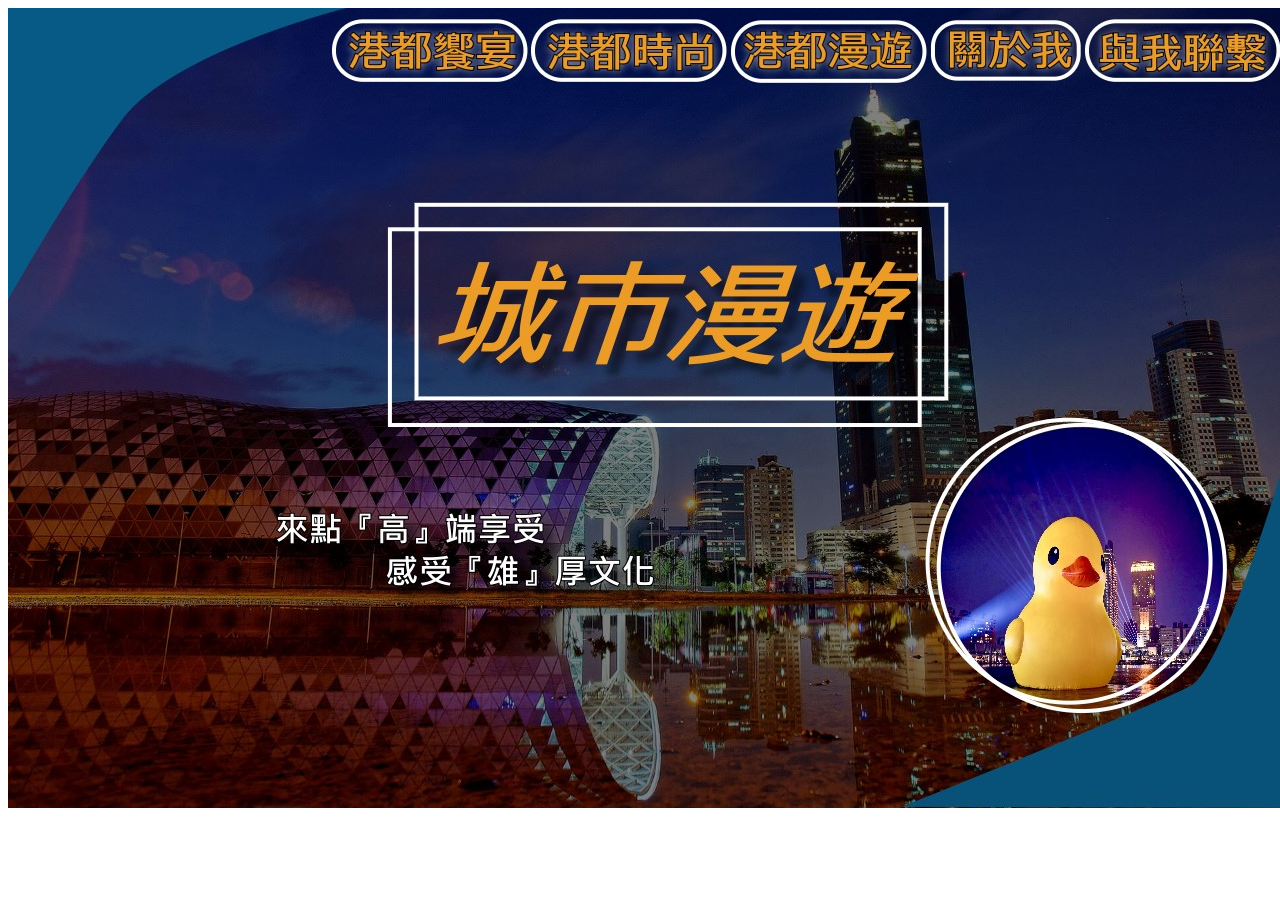
<file: index.html>
<!DOCTYPE html PUBLIC "-//W3C//DTD XHTML 1.0 Transitional//EN" "http://www.w3.org/TR/xhtml1/DTD/xhtml1-transitional.dtd">
<html xmlns="http://www.w3.org/1999/xhtml">
<head>
<meta http-equiv="Content-Type" content="text/html; charset=utf-8" />
<title>城市漫遊</title>
</head>

<body>
<table width="200" border="0" align="center" cellpadding="0" cellspacing="0">
  <tr>
    <td><img src="images/index - 1_1.jpg" width="1280" height="137" usemap="#Map" border="0" /></td>
  </tr>
  <tr>
    <td><img src="images/index - 1_2.jpg" width="1280" height="328" /></td>
  </tr>
  <tr>
    <td><img src="images/index - 1_3.jpg" width="1280" height="335" /></td>
  </tr>
</table>

<map name="Map" id="Map">
  <area shape="rect" coords="317,8,522,80" href="feast.html" />
  <area shape="rect" coords="522,9,721,79" href="Fashion.html" />
  <area shape="rect" coords="437,45,438,46" href="#" />
  <area shape="rect" coords="721,11,919,78" href="Tour.html" />
  <area shape="rect" coords="920,12,1075,75" href="contact.html" />
  <area shape="rect" coords="1077,12,1272,74" href="aboutme.html" />
</map>
</body>
</html>
</file>
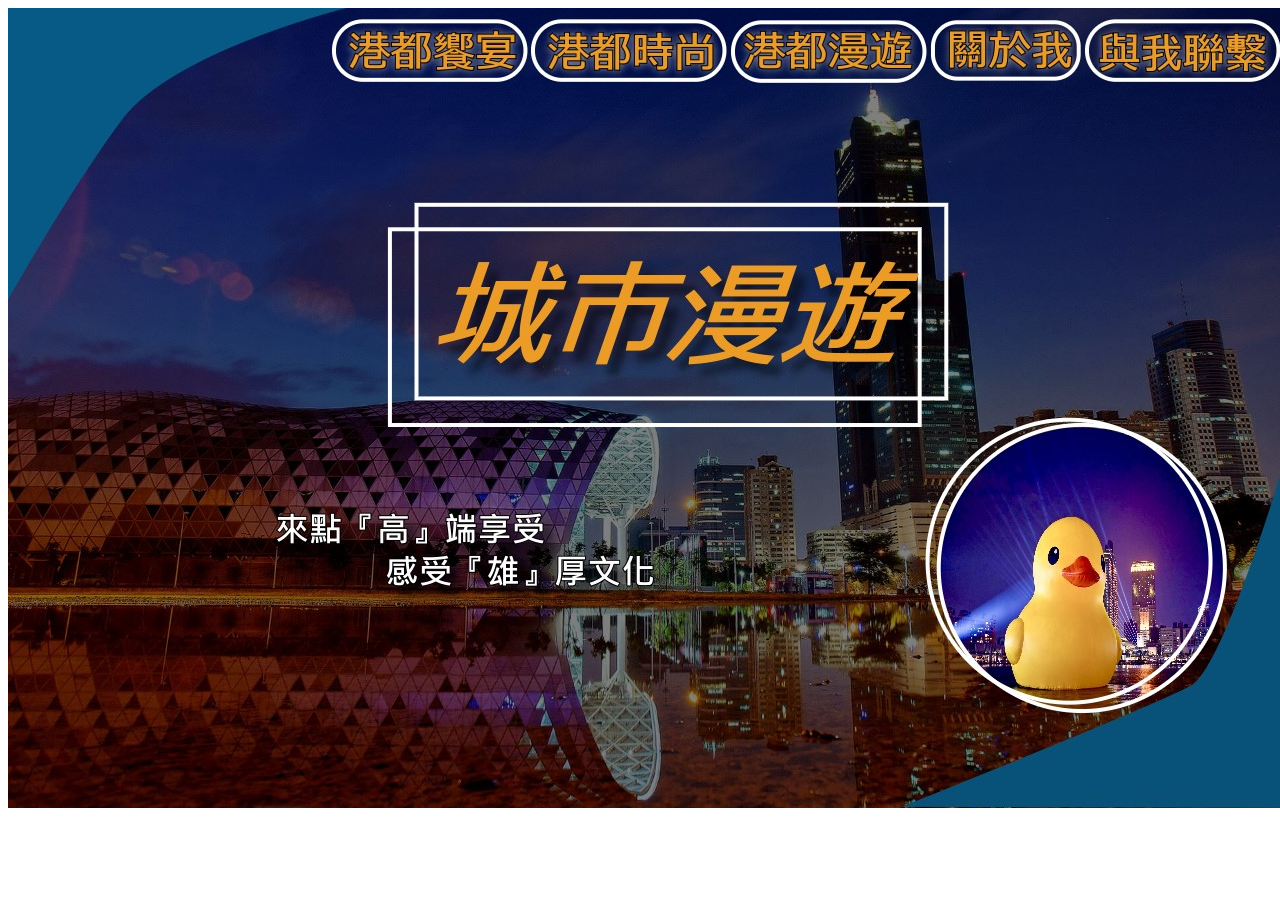
<file: d230websit/index.html>
<!DOCTYPE html PUBLIC "-//W3C//DTD XHTML 1.0 Transitional//EN" "http://www.w3.org/TR/xhtml1/DTD/xhtml1-transitional.dtd">
<html xmlns="http://www.w3.org/1999/xhtml">
<head>
<meta http-equiv="Content-Type" content="text/html; charset=utf-8" />
<title>城市漫遊</title>
</head>

<body>
<table width="200" border="0" align="center" cellpadding="0" cellspacing="0">
  <tr>
    <td><img src="images/index - 1_1.jpg" width="1280" height="137" usemap="#Map" border="0" /></td>
  </tr>
  <tr>
    <td><img src="images/index - 1_2.jpg" width="1280" height="328" /></td>
  </tr>
  <tr>
    <td><img src="images/index - 1_3.jpg" width="1280" height="335" /></td>
  </tr>
</table>

<map name="Map" id="Map">
  <area shape="rect" coords="317,8,522,80" href="feast.html" />
</map>
</body>
</html>
</file>
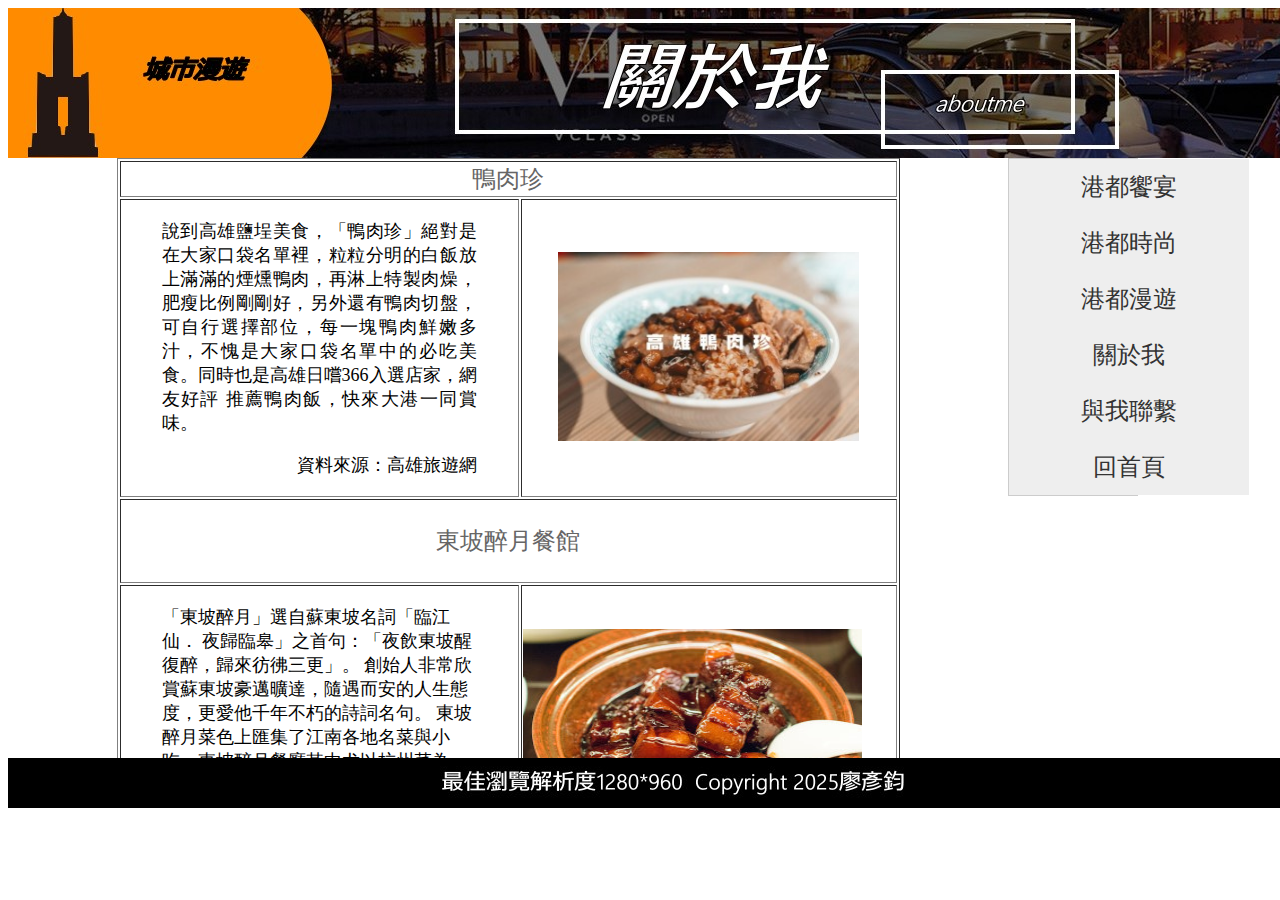
<file: aboutme.html>
<!doctype html>
<html>
<head>
<meta charset="utf-8">
<title>港都饗宴</title>
<style type="text/css">
#container {
	width: 1280px;
	margin-right: auto;
	margin-left: auto;
}
#header {
	height: 150px;
	width: 1280px;
}
#artical {
	float: left;
	height: 600px;
	width: 1000px;
	overflow: auto;
}
#item {
	float: right;
	height: 600px;
	width: 280px;
}
#footer {
	float: left;
	height: 50px;
	width: 1280px;
}
.titlestyle {
	font-family: "微軟正黑體";
	font-size: 24px;
	color: #666;
}
.textstyle {
	font-family: "微軟正黑體";
	font-size: 18px;
	color: #000;
}
</style>
<link href="SpryAssets/SpryMenuBarVertical.css" rel="stylesheet" type="text/css">
<script src="SpryAssets/SpryMenuBar.js" type="text/javascript"></script>
</head>

<body>
<div id="container">
  <div id="header"><img src="images/01aboutme.jpg" width="1280" height="150"></div>
  <div id="artical">
    <div align="center">
      <table width="783" height="702" border="1">
        <tr>
          <td colspan="2"><div align="center" class="titlestyle">鴨肉珍</div></td>
        </tr>
        <tr>
          <td width="395"><div align="left">
            <blockquote>
              <p align="justify" class="textstyle">說到高雄鹽埕美食，「鴨肉珍」絕對是在大家口袋名單裡，粒粒分明的白飯放上滿滿的煙燻鴨肉，再淋上特製肉燥，肥瘦比例剛剛好，另外還有鴨肉切盤，可自行選擇部位，每一塊鴨肉鮮嫩多汁，不愧是大家口袋名單中的必吃美食。同時也是高雄日嚐366入選店家，網友好評 推薦鴨肉飯，快來大港一同賞味。</p>
              <p align="right" class="textstyle">資料來源：高雄旅遊網</p>
              </blockquote>
          </div></td>
          <td width="372"><div align="center"><img src="images/09.jpg" width="301" height="189"></div></td>
        </tr>
        <tr>
          <td colspan="2"><div align="center">
            <p class="titlestyle">東坡醉月餐館        </p>
          </div></td>
        </tr>
        <tr>
          <td><div data-md="61" lang="zh-Hant-TW">
            <div data-attrid="wa:/description" data-hveid="CCAQAA">
              <blockquote>
                <p class="textstyle">「東坡醉月」選自蘇東坡名詞「臨江仙． 夜歸臨皋」之首句：「夜飲東坡醒復醉，歸來彷彿三更」。 創始人非常欣賞蘇東坡豪邁曠達，隨遇而安的人生態度，更愛他千年不朽的詩詞名句。 東坡醉月菜色上匯集了江南各地名菜與小吃，東坡醉月餐廳其中尤以杭州菜為主，口味自成一格，非常具有特色。</p>
                <p align="right" class="textstyle">資料來源：1111人力銀行</p>
                </blockquote>
              </div>
            </div>
            <div>
            <div lang="zh-TW" data-hveid="CBcQAA" data-ved="2ahUKEwiSkp6Gu8eMAxWvdfUHHSBPBfIQFSgAegQIFxAA">
            <div>
            <div>
            <div>
          <span jscontroller="msmzHf" jsaction="rcuQ6b:npT2md;PYDNKe:bLV6Bd;mLt3mc"><a jsname="UWckNb" href="https://www.1111.com.tw/corp/73205139" data-ved="2ahUKEwiSkp6Gu8eMAxWvdfUHHSBPBfIQFnoECBcQAw" ping="/url?sa=t&source=web&rct=j&opi=89978449&url=https://www.1111.com.tw/corp/73205139&ved=2ahUKEwiSkp6Gu8eMAxWvdfUHHSBPBfIQFnoECBcQAw"><br></td>
          <td><img src="images/10.jpg" width="339" height="200"></td>
        </tr>
        <tr>
          <td colspan="2"><div align="center" class="titlestyle">瑞豐夜市</div></td>
        </tr>
        <tr>
          <td height="211"><blockquote>
            <p align="left" class="textstyle">瑞豐夜市位於高雄市三民家商旁，已有20年以上的歷史，每到營業時間人潮總是從四面八方湧入，繁華的盛況令人目不暇給。這裡的東西五花八門，在高雄市區人口北移的趨勢下，近幾年帶動瑞豐夜市的成長，如今攤位數更已破千。</p>
            <p align="right" class="textstyle">資料來源：交通部觀光署</p>
            </blockquote>
          <br></td>
          <td><img src="images/11.jpg" width="338" height="179"></td>
        </tr>
      </table>
    </div>
  </div>
  <div id="item">
    <ul id="MenuBar1" class="MenuBarVertical">
      <li><a href="feast.html">港都饗宴</a>      </li>
      <li><a href="Fashion.html">港都時尚</a></li>
      <li><a href="Tour.html">港都漫遊</a>      </li>
      <li><a href="contact.html">關於我</a></li>
      <li><a href="aboutme.html">與我聯繫</a></li>
      <li><a href="index.html">回首頁</a></li>
    </ul>
  </div>
  <div id="footer"><img src="images/01footer.jpg" width="1280" height="50"></div>
</div>
<script type="text/javascript">
var MenuBar1 = new Spry.Widget.MenuBar("MenuBar1", {imgRight:"SpryAssets/SpryMenuBarRightHover.gif"});
</script>
</body>
</html>
</file>
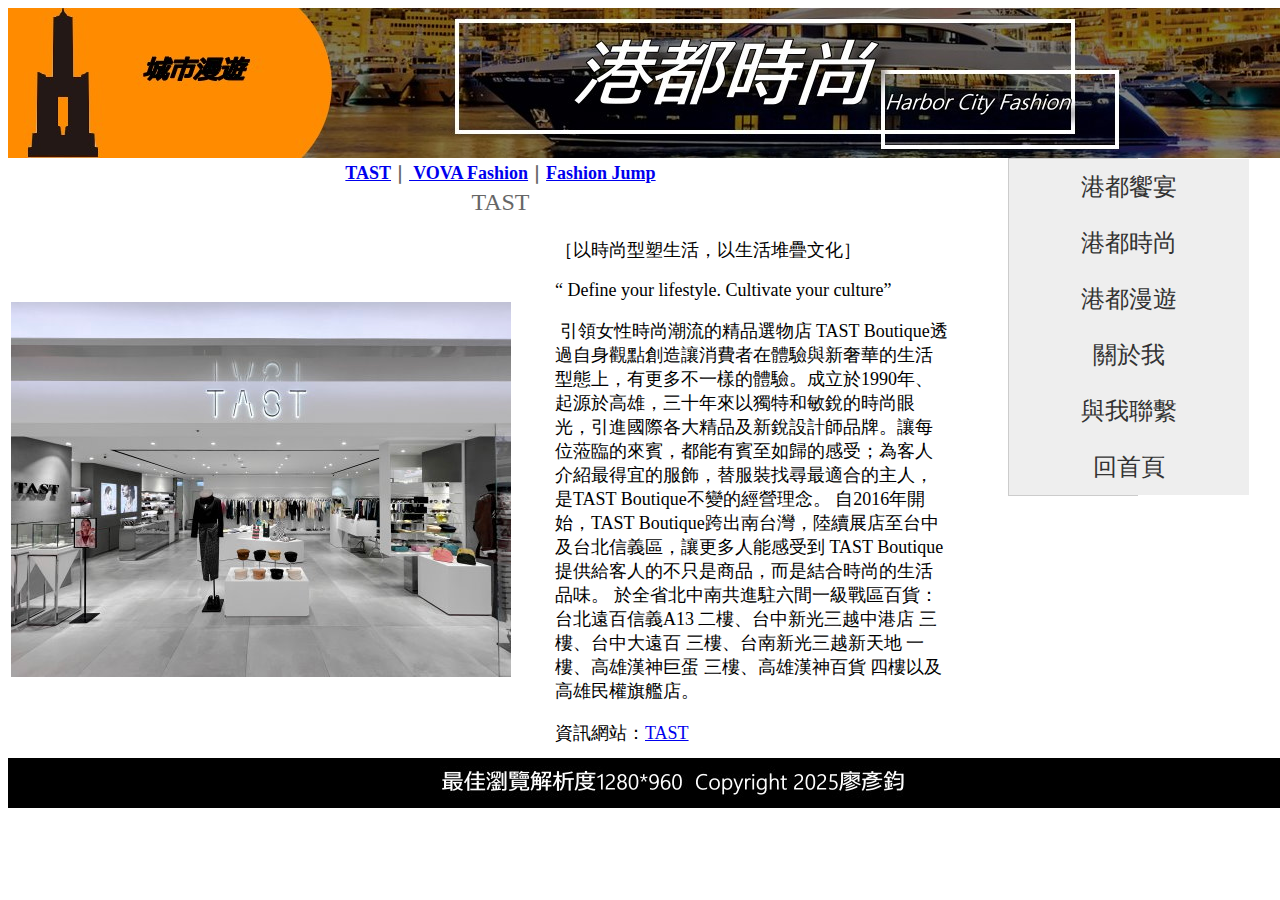
<file: Fashion.html>
<!doctype html>
<html>
<head>
<meta charset="utf-8">
<title>港都饗宴</title>
<style type="text/css">
#container {
	width: 1280px;
	margin-right: auto;
	margin-left: auto;
}
#header {
	height: 150px;
	width: 1280px;
}
#artical {
	float: left;
	height: 600px;
	width: 1000px;
	overflow: auto;
}
#item {
	float: right;
	height: 600px;
	width: 280px;
}
#footer {
	float: left;
	height: 50px;
	width: 1280px;
}
.titlestyle {
	font-family: "微軟正黑體";
	font-size: 24px;
	color: #666;
}
.textstyle {
	font-family: "微軟正黑體";
	font-size: 18px;
	color: #000;
}
.anchor {
	font-family: "微軟正黑體 Light";
	font-size: 18px;
	font-weight: bold;
	color: #666;
	text-align: center;
}
.anchor {
	font-family: "微軟正黑體 Light";
	font-size: 18px;
	font-weight: bold;
	color: #666;
	text-align: center;
}
.transition {
	-webkit-transition: all 1s 0s;
	-moz-transition: all 1s 0s;
	-ms-transition: all 1s 0s;
	-o-transition: all 1s 0s;
	transition: all 1s 0s;
}
.transition:hover {
	-webkit-opacity: 0.5;
	-moz-opacity: 0.5;
	opacity: 0.5;
}
</style>
<link href="SpryAssets/SpryMenuBarVertical.css" rel="stylesheet" type="text/css">
<script src="SpryAssets/SpryMenuBar.js" type="text/javascript"></script>
<script type="text/javascript">
function MM_preloadImages() { //v3.0
  var d=document; if(d.images){ if(!d.MM_p) d.MM_p=new Array();
    var i,j=d.MM_p.length,a=MM_preloadImages.arguments; for(i=0; i<a.length; i++)
    if (a[i].indexOf("#")!=0){ d.MM_p[j]=new Image; d.MM_p[j++].src=a[i];}}
}

function MM_swapImgRestore() { //v3.0
  var i,x,a=document.MM_sr; for(i=0;a&&i<a.length&&(x=a[i])&&x.oSrc;i++) x.src=x.oSrc;
}

function MM_findObj(n, d) { //v4.01
  var p,i,x;  if(!d) d=document; if((p=n.indexOf("?"))>0&&parent.frames.length) {
    d=parent.frames[n.substring(p+1)].document; n=n.substring(0,p);}
  if(!(x=d[n])&&d.all) x=d.all[n]; for (i=0;!x&&i<d.forms.length;i++) x=d.forms[i][n];
  for(i=0;!x&&d.layers&&i<d.layers.length;i++) x=MM_findObj(n,d.layers[i].document);
  if(!x && d.getElementById) x=d.getElementById(n); return x;
}

function MM_swapImage() { //v3.0
  var i,j=0,x,a=MM_swapImage.arguments; document.MM_sr=new Array; for(i=0;i<(a.length-2);i+=3)
   if ((x=MM_findObj(a[i]))!=null){document.MM_sr[j++]=x; if(!x.oSrc) x.oSrc=x.src; x.src=a[i+2];}
}
</script>
</head>

<body onLoad="MM_preloadImages('images/16.jpg','images/17.jpg','images/18.jpg')">
<div id="container">
  <div id="header"><img src="images/01Fashion.jpg" width="1280" height="150"></div>
  <div id="artical">
    <table width="985" height="595" border="0">
      <tr>
        <td colspan="2"><div align="center" class="anchor"><a id="top"></a><a href="#a01">TAST</a>｜<a href="#a02"> VOVA Fashion</a>｜<a href="#a03">Fashion Jump</a></div></td>
      </tr>
      <tr>
        <td colspan="2"><div align="center" class="titlestyle"><a id="a01"></a>TAST</div></td>
      </tr>
      <tr>
        <td width="481"><img src="images/12.jpg" name="m12" width="500" height="375" class="transition" id="m12" onMouseOver="MM_swapImage('m12','','images/16.jpg',1)" onMouseOut="MM_swapImgRestore()"></td>
        <td width="494" class="textstyle"><blockquote>
          <p align="left">［以時尚型塑生活，以生活堆疊文化］          </p>
          <p align="left">&ldquo; Define your lifestyle. Cultivate your culture&rdquo;</p>
          <p align="left"> 引領女性時尚潮流的精品選物店 TAST Boutique透過自身觀點創造讓消費者在體驗與新奢華的生活型態上，有更多不一樣的體驗。成立於1990年、起源於高雄，三十年來以獨特和敏銳的時尚眼光，引進國際各大精品及新銳設計師品牌。讓每位蒞臨的來賓，都能有賓至如歸的感受；為客人介紹最得宜的服飾，替服裝找尋最適合的主人，是TAST Boutique不變的經營理念。
            自2016年開始，TAST Boutique跨出南台灣，陸續展店至台中及台北信義區，讓更多人能感受到 TAST Boutique提供給客人的不只是商品，而是結合時尚的生活品味。
            於全省北中南共進駐六間一級戰區百貨：台北遠百信義A13 二樓、台中新光三越中港店 三樓、台中大遠百 三樓、台南新光三越新天地 一樓、高雄漢神巨蛋 三樓、高雄漢神百貨 四樓以及高雄民權旗艦店。</p>
          <p align="left">資訊網站：<a href="https://www.tastboutique.com/?srsltid=AfmBOoqQL55oKZNyhqP9mws-IoD52zWM7N102h9kMDgcf7gzn125g20G">TAST</a></p>
        </blockquote>        </td>
      </tr>
      <tr>
        <td colspan="2"><div align="center" class="titlestyle"><a id="a02"></a>VOVA Fashion</div></td>
      </tr>
      <tr>
        <td><img src="images/13.jpg" name="m13" width="500" height="333" class="transition" id="m13" onMouseOver="MM_swapImage('m13','','images/17.jpg',1)" onMouseOut="MM_swapImgRestore()"></td>
        <td class="textstyle"><blockquote>
          <p align="justify">          『 我們深信讓自己及週遭事物更美，能使內心愉悅、自信一整天，並改變對事物的視角及態度，進而實質讓生活更美好 』</p>
          <p align="justify">We believe that beautifying ourself and others will make our day with joyness and confidence, change our attitude and perception towards everything, and eventually improve to a better life.          </p>
          <p align="justify">VOVA為高雄專售100%韓國空運的服飾，門市成立將近7年，於2020正式成立網路部門，並欲拓展連鎖直營店，我們重視每一位員工，除了有良好工作環境、也提供學習及成長的空間，表現優異者，另可入股或內部創業，歡迎優秀的朋友一起加入VOVA的茁壯行列。</p>
        </blockquote>
          <p>&nbsp;</p>
          <p>資訊網站：<a href="https://www.104.com.tw/company/1a2x6bkt92?jobsource=google">104人力銀行</a>，<a href="https://www.vovafashion.com/pages/%E5%93%81%E7%89%8C%E6%95%85%E4%BA%8B%E5%8F%8A%E9%A1%98%E6%99%AF">WOMAN</a><a href="#top">top</a><br>
        </p></td>
      </tr>
      <tr>
        <td colspan="2"><div align="center" class="titlestyle"><a id="a03"></a>Fashion Jump</div></td>
      </tr>
      <tr>
        <td><img src="images/15.jpg" name="m15" width="500" height="400" class="transition" id="m15" onMouseOver="MM_swapImage('m15','','images/18.jpg',1)" onMouseOut="MM_swapImgRestore()"></td>
        <td class="textstyle"><blockquote>
          <p align="justify" class="textstyle">初期創業以「Fashion」為理念，意旨用平價、無痛入手的價格為你們代購流行品牌。9年過去了，FJ轉型成以服飾為主的品牌/選品店，服務上做到「99%現貨快速出貨」、「線上專人之專業尺寸建議」及「退換貨服務」；線下則提供「實體門市試穿選購」，並額外提供「貼心穿搭建議」。時代快速變遷，為留住品牌初衷及提升品牌價值，新包裝品牌信念「FHS」，&ldquo;Faith&rdquo; 獲得你們100分的信賴而放100顆心在FJ購買商品！&ldquo;Happiness&rdquo; 購買的商品能感覺到100分的幸福快樂！&ldquo;Stronger&rdquo; 8年的陪伴、8年的支持，FJ因你們變得更加強大，未來也會一直是你們的靠山！&ldquo;Shiny&rdquo; FJ因你們變得閃亮，讓你們在這找到閃閃發光的自己，也是FJ的責任！</p>
          <p>資訊網站：<a href="https://www.fjstore.co/pages/aboutus">Fashion Jump</a><a href="#top">top</a></p>
        </blockquote>        </td>
      </tr>
    </table>
  </div>
  <div id="item">
    <ul id="MenuBar1" class="MenuBarVertical">
      <li><a href="feast.html">港都饗宴</a>      </li>
      <li><a href="Fashion.html">港都時尚</a></li>
      <li><a href="Tour.html">港都漫遊</a>      </li>
      <li><a href="contact.html">關於我</a></li>
      <li><a href="aboutme.html">與我聯繫</a></li>
      <li><a href="index.html">回首頁</a></li>
    </ul>
  </div>
  <div id="footer"><img src="images/01footer.jpg" width="1280" height="50"></div>
</div>
<script type="text/javascript">
var MenuBar1 = new Spry.Widget.MenuBar("MenuBar1", {imgRight:"SpryAssets/SpryMenuBarRightHover.gif"});
</script>
</body>
</html>
</file>
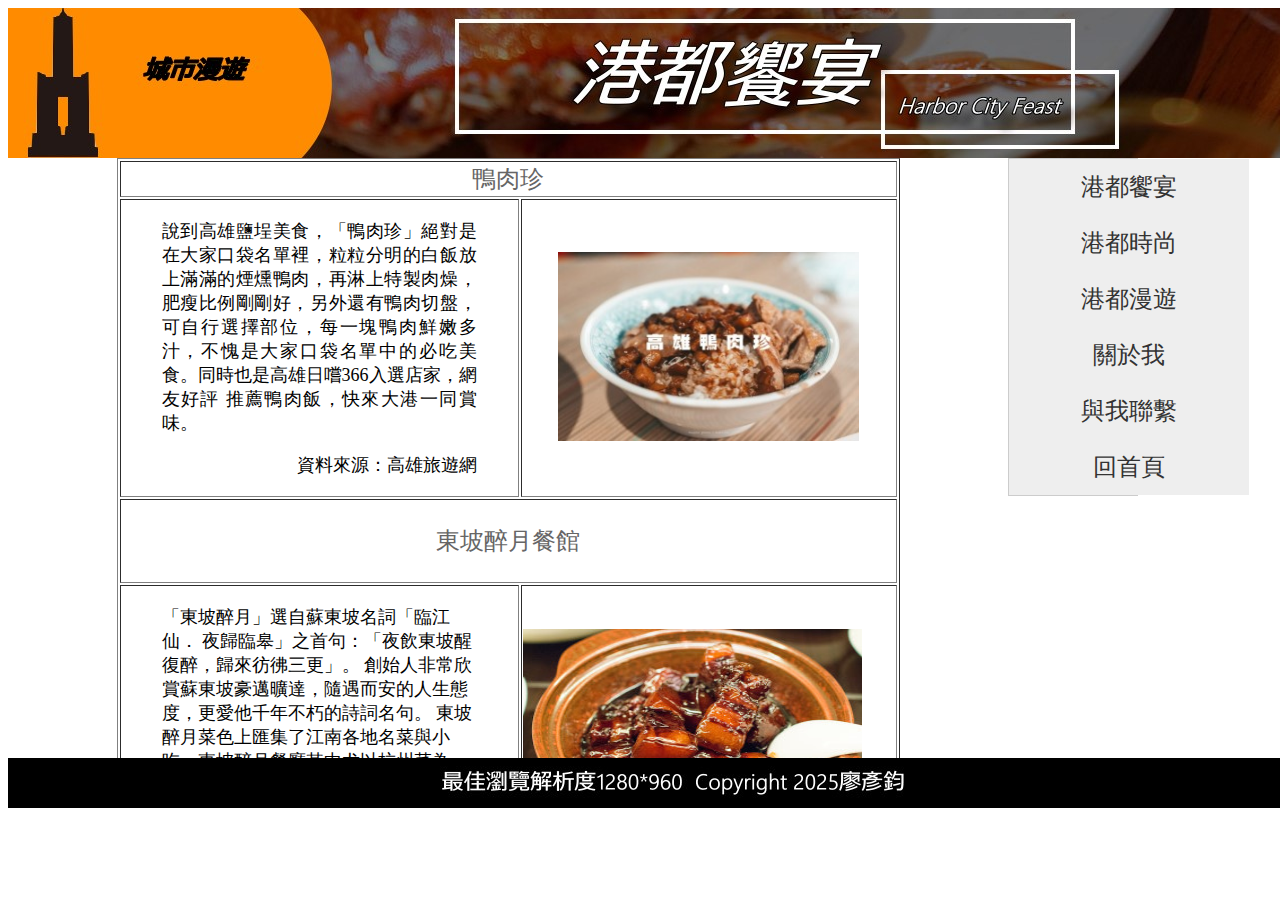
<file: feast.html>
<!doctype html>
<html>
<head>
<meta charset="utf-8">
<title>港都饗宴</title>
<style type="text/css">
#container {
	width: 1280px;
	margin-right: auto;
	margin-left: auto;
}
#header {
	height: 150px;
	width: 1280px;
}
#artical {
	float: left;
	height: 600px;
	width: 1000px;
	overflow: auto;
}
#item {
	float: right;
	height: 600px;
	width: 280px;
}
#footer {
	float: left;
	height: 50px;
	width: 1280px;
}
.titlestyle {
	font-family: "微軟正黑體";
	font-size: 24px;
	color: #666;
}
.textstyle {
	font-family: "微軟正黑體";
	font-size: 18px;
	color: #000;
}
</style>
<link href="SpryAssets/SpryMenuBarVertical.css" rel="stylesheet" type="text/css">
<script src="SpryAssets/SpryMenuBar.js" type="text/javascript"></script>
</head>

<body>
<div id="container">
  <div id="header"><img src="images/01Feast.jpg" width="1280" height="150"></div>
  <div id="artical">
    <div align="center">
      <table width="783" height="702" border="1">
        <tr>
          <td colspan="2"><div align="center" class="titlestyle">鴨肉珍</div></td>
        </tr>
        <tr>
          <td width="395"><div align="left">
            <blockquote>
              <p align="justify" class="textstyle">說到高雄鹽埕美食，「鴨肉珍」絕對是在大家口袋名單裡，粒粒分明的白飯放上滿滿的煙燻鴨肉，再淋上特製肉燥，肥瘦比例剛剛好，另外還有鴨肉切盤，可自行選擇部位，每一塊鴨肉鮮嫩多汁，不愧是大家口袋名單中的必吃美食。同時也是高雄日嚐366入選店家，網友好評 推薦鴨肉飯，快來大港一同賞味。</p>
              <p align="right" class="textstyle">資料來源：高雄旅遊網</p>
              </blockquote>
          </div></td>
          <td width="372"><div align="center"><img src="images/09.jpg" width="301" height="189"></div></td>
        </tr>
        <tr>
          <td colspan="2"><div align="center">
            <p class="titlestyle">東坡醉月餐館        </p>
          </div></td>
        </tr>
        <tr>
          <td><div data-md="61" lang="zh-Hant-TW">
            <div data-attrid="wa:/description" data-hveid="CCAQAA">
              <blockquote>
                <p class="textstyle">「東坡醉月」選自蘇東坡名詞「臨江仙． 夜歸臨皋」之首句：「夜飲東坡醒復醉，歸來彷彿三更」。 創始人非常欣賞蘇東坡豪邁曠達，隨遇而安的人生態度，更愛他千年不朽的詩詞名句。 東坡醉月菜色上匯集了江南各地名菜與小吃，東坡醉月餐廳其中尤以杭州菜為主，口味自成一格，非常具有特色。</p>
                <p align="right" class="textstyle">資料來源：1111人力銀行</p>
                </blockquote>
              </div>
            </div>
            <div>
            <div lang="zh-TW" data-hveid="CBcQAA" data-ved="2ahUKEwiSkp6Gu8eMAxWvdfUHHSBPBfIQFSgAegQIFxAA">
            <div>
            <div>
            <div>
          <span jscontroller="msmzHf" jsaction="rcuQ6b:npT2md;PYDNKe:bLV6Bd;mLt3mc"><a jsname="UWckNb" href="https://www.1111.com.tw/corp/73205139" data-ved="2ahUKEwiSkp6Gu8eMAxWvdfUHHSBPBfIQFnoECBcQAw" ping="/url?sa=t&source=web&rct=j&opi=89978449&url=https://www.1111.com.tw/corp/73205139&ved=2ahUKEwiSkp6Gu8eMAxWvdfUHHSBPBfIQFnoECBcQAw"><br></td>
          <td><img src="images/10.jpg" width="339" height="200"></td>
        </tr>
        <tr>
          <td colspan="2"><div align="center" class="titlestyle">瑞豐夜市</div></td>
        </tr>
        <tr>
          <td height="211"><blockquote>
            <p align="left" class="textstyle">瑞豐夜市位於高雄市三民家商旁，已有20年以上的歷史，每到營業時間人潮總是從四面八方湧入，繁華的盛況令人目不暇給。這裡的東西五花八門，在高雄市區人口北移的趨勢下，近幾年帶動瑞豐夜市的成長，如今攤位數更已破千。</p>
            <p align="right" class="textstyle">資料來源：交通部觀光署</p>
            </blockquote>
          <br></td>
          <td><img src="images/11.jpg" width="338" height="179"></td>
        </tr>
      </table>
    </div>
  </div>
  <div id="item">
    <ul id="MenuBar1" class="MenuBarVertical">
      <li><a href="feast.html">港都饗宴</a>      </li>
      <li><a href="Fashion.html">港都時尚</a></li>
      <li><a href="Tour.html">港都漫遊</a>      </li>
      <li><a href="aboutme.html">關於我</a></li>
      <li><a href="contact.html">與我聯繫</a></li>
      <li><a href="index.html">回首頁</a></li>
    </ul>
  </div>
  <div id="footer"><img src="images/01footer.jpg" width="1280" height="50"></div>
</div>
<script type="text/javascript">
var MenuBar1 = new Spry.Widget.MenuBar("MenuBar1", {imgRight:"SpryAssets/SpryMenuBarRightHover.gif"});
</script>
</body>
</html>
</file>
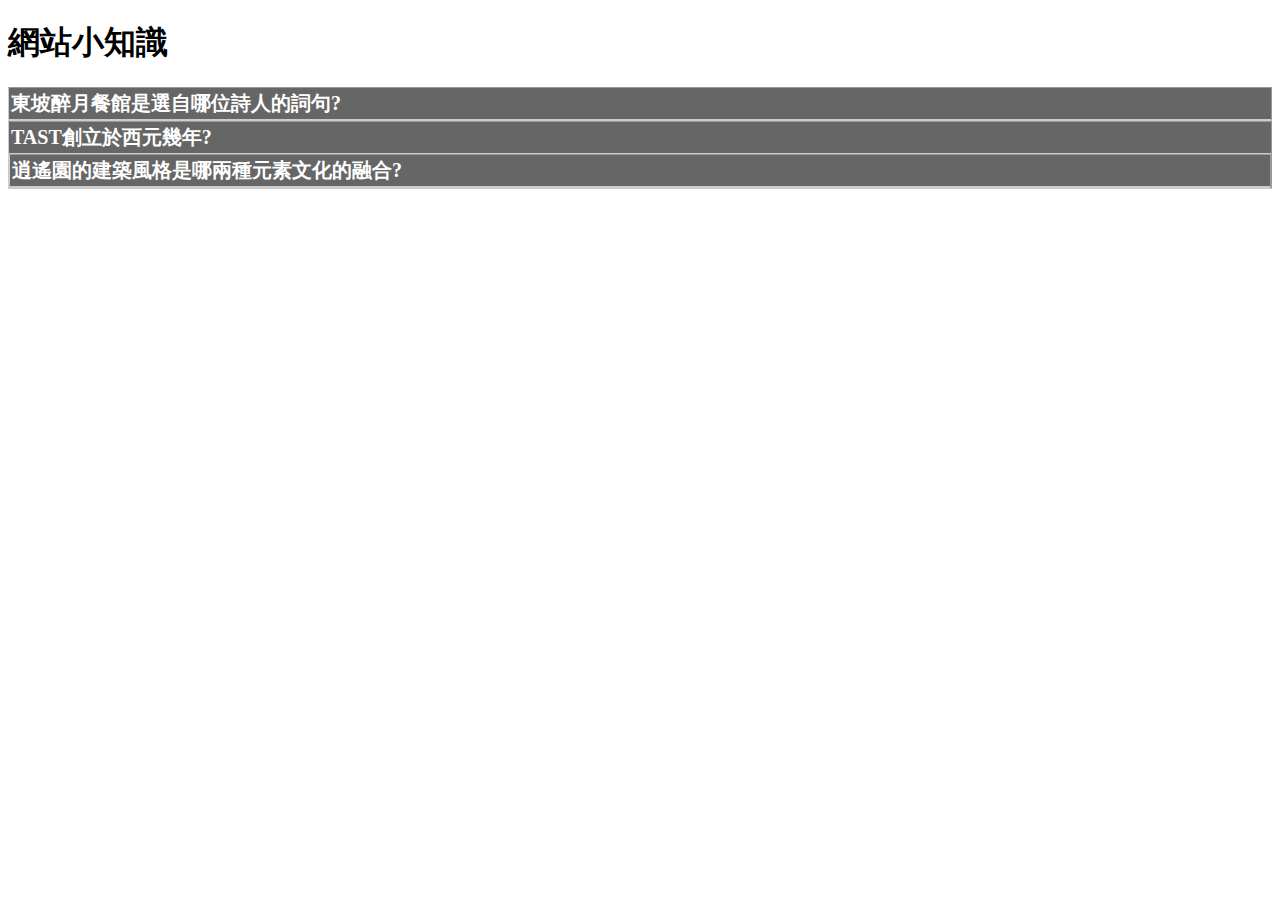
<file: test.html>
<!doctype html>
<html>
<head>
<meta charset="utf-8">
<title>無標題文件</title>
<script src="SpryAssets/SpryCollapsiblePanel.js" type="text/javascript"></script>
<link href="SpryAssets/SpryCollapsiblePanel.css" rel="stylesheet" type="text/css">
</head>

<body>
<p><h1>網站小知識</h1></p>
<div id="CollapsiblePanel1" class="CollapsiblePanel">
  <div class="CollapsiblePanelTab" tabindex="0">東坡醉月餐館是選自哪位詩人的詞句?</div>
  <div class="CollapsiblePanelContent">答：蘇東坡</div>
</div>
<div id="CollapsiblePanel2" class="CollapsiblePanel">
  <div class="CollapsiblePanelTab" tabindex="0">TAST創立於西元幾年?</div>
  <div class="CollapsiblePanelContent">答:1990
   
  </div>
  <div id="CollapsiblePanel3" class="CollapsiblePanel">
      <div class="CollapsiblePanelTab" tabindex="0">逍遙園的建築風格是哪兩種元素文化的融合?</div>
      <div class="CollapsiblePanelContent">答：日式和西洋美學</div>
  </div>
</div>
<p>&nbsp;</p>
<script type="text/javascript">
var CollapsiblePanel1 = new Spry.Widget.CollapsiblePanel("CollapsiblePanel1", {contentIsOpen:false});
var CollapsiblePanel2 = new Spry.Widget.CollapsiblePanel("CollapsiblePanel2", {contentIsOpen:false});
var CollapsiblePanel3 = new Spry.Widget.CollapsiblePanel("CollapsiblePanel3", {contentIsOpen:false});
</script>
</body>
</html>
</file>
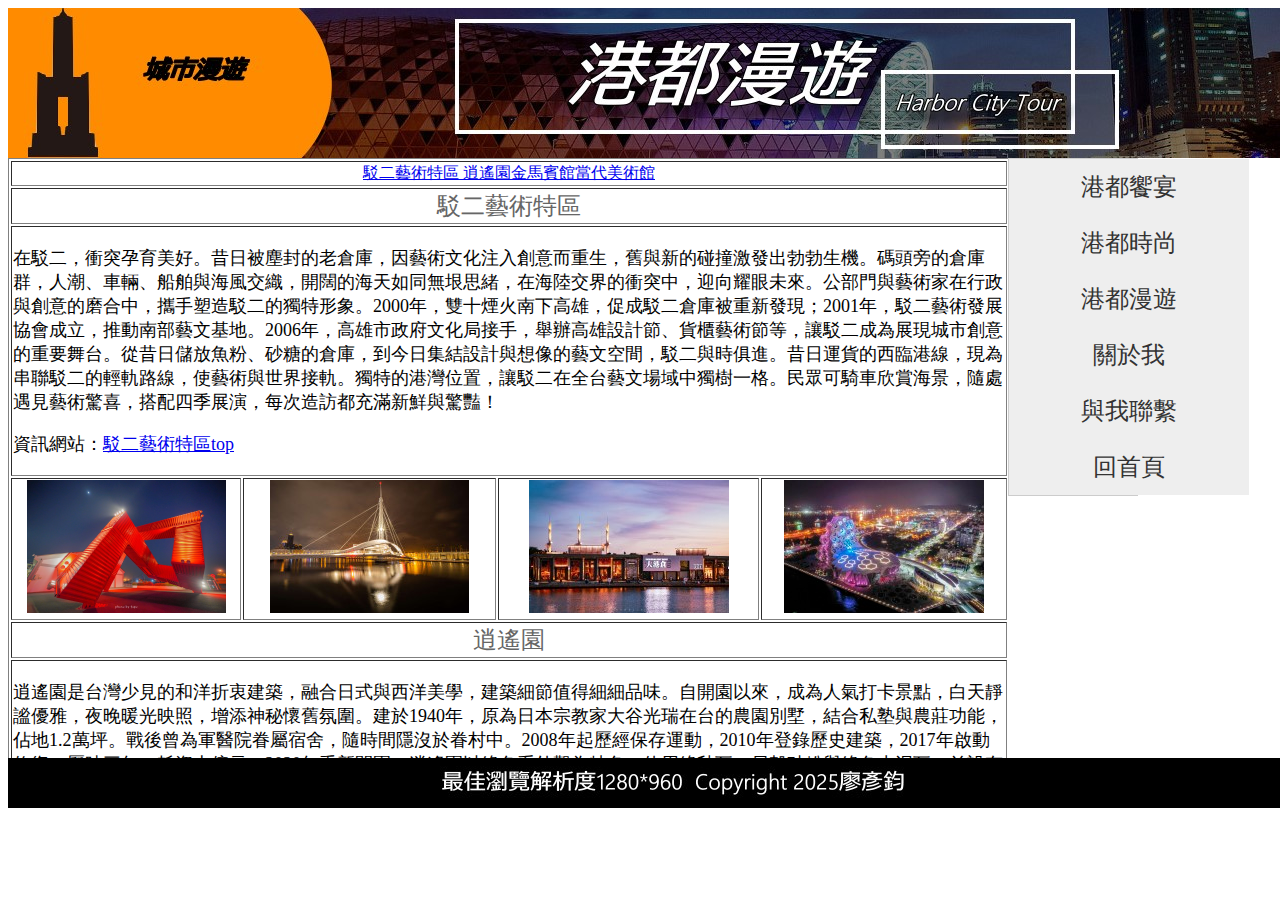
<file: Tour.html>
<!doctype html>
<html>
<head>
<meta charset="utf-8">
<title>港都饗宴</title>
<style type="text/css">
#container {
	width: 1280px;
	margin-right: auto;
	margin-left: auto;
}
#header {
	height: 150px;
	width: 1280px;
}
#artical {
	float: left;
	height: 600px;
	width: 1000px;
	overflow: auto;
}
#item {
	float: right;
	height: 600px;
	width: 280px;
}
#footer {
	float: left;
	height: 50px;
	width: 1280px;
}
.titlestyle {
	font-family: "微軟正黑體";
	font-size: 24px;
	color: #666;
}
.textstyle {
	font-family: "微軟正黑體";
	font-size: 18px;
	color: #000;
}
</style>
<link href="SpryAssets/SpryMenuBarVertical.css" rel="stylesheet" type="text/css">
<script src="SpryAssets/SpryMenuBar.js" type="text/javascript"></script>
<script src="SpryAssets/SpryEffects.js" type="text/javascript"></script>
<script type="text/javascript">
function MM_openBrWindow(theURL,winName,features) { //v2.0
  window.open(theURL,winName,features);
}
function MM_effectAppearFade(targetElement, duration, from, to, toggle)
{
	Spry.Effect.DoFade(targetElement, {duration: duration, from: from, to: to, toggle: toggle});
}
</script>
</head>

<body>
<div id="container">
  <div id="header"><img src="images/01Tour.jpg" width="1280" height="150"></div>
  <div id="artical">
    <table width="1002" height="599" border="1">
      <tr>
        <td colspan="4"><div align="center"><a id="top"></a><a href="#b01">駁二藝術特區</a><a href="#b02"> 逍遙園</a><a href="#b03">金馬賓館當代美術館</a></div></td>
      </tr>
      <tr>
        <td colspan="4"><div align="center" class="titlestyle"><a id="b01"></a>駁二藝術特區</div></td>
      </tr>
      <tr>
        <td colspan="4" class="textstyle"><p data-start="35" data-end="83">在駁二，衝突孕育美好。昔日被塵封的老倉庫，因藝術文化注入創意而重生，舊與新的碰撞激發出勃勃生機。碼頭旁的倉庫群，人潮、車輛、船舶與海風交織，開闊的海天如同無垠思緒，在海陸交界的衝突中，迎向耀眼未來。公部門與藝術家在行政與創意的磨合中，攜手塑造駁二的獨特形象。2000年，雙十煙火南下高雄，促成駁二倉庫被重新發現；2001年，駁二藝術發展協會成立，推動南部藝文基地。2006年，高雄市政府文化局接手，舉辦高雄設計節、貨櫃藝術節等，讓駁二成為展現城市創意的重要舞台。從昔日儲放魚粉、砂糖的倉庫，到今日集結設計與想像的藝文空間，駁二與時俱進。昔日運貨的西臨港線，現為串聯駁二的輕軌路線，使藝術與世界接軌。獨特的港灣位置，讓駁二在全台藝文場域中獨樹一格。民眾可騎車欣賞海景，隨處遇見藝術驚喜，搭配四季展演，每次造訪都充滿新鮮與驚豔！</p>
        <p data-start="35" data-end="83">資訊網站：<a href="https://pier2.org/about/">駁二藝術特區</a><a href="#top">top</a></p></td>
      </tr>
      <tr>
        <td width="226"><div align="center"><span class="textstyle"><img src="images/19.jpg" width="199" height="133" onClick="MM_openBrWindow('images/19big.jpg','','width=800,height=600')" onMouseOver="MM_effectAppearFade(this, 1000, 0, 50, false)"></span></div></td>
        <td width="249"><div align="center"><span class="textstyle"><img src="images/20.jpg" width="199" height="133" onClick="MM_openBrWindow('images/20big.jpg','','width=800,height=600')" onMouseOver="MM_effectAppearFade(this, 1000, 0, 100, false)"></span></div></td>
        <td width="257"><div align="center"><span class="textstyle"><img src="images/21.jpg" width="200" height="133" onClick="MM_openBrWindow('images/21big.jpg','','width=800,height=600')" onMouseOver="MM_effectAppearFade(this, 1000, 0, 100, false)"></span></div></td>
        <td width="242"><div align="center"><span class="textstyle"><img src="images/22.jpg" width="200" height="133" onClick="MM_openBrWindow('images/22big.jpg','','width=800,height=600')" onMouseOver="MM_effectAppearFade(this, 1000, 0, 100, false)"></span></div></td>
      </tr>
      <tr>
        <td colspan="4"><div align="center" class="titlestyle"><a id="b02"></a>逍遙園</div></td>
      </tr>
      <tr>
        <td colspan="4" class="textstyle"><p data-start="35" data-end="110">逍遙園是台灣少見的和洋折衷建築，融合日式與西洋美學，建築細節值得細細品味。自開園以來，成為人氣打卡景點，白天靜謐優雅，夜晚暖光映照，增添神秘懷舊氛圍。建於1940年，原為日本宗教家大谷光瑞在台的農園別墅，結合私塾與農莊功能，佔地1.2萬坪。戰後曾為軍醫院眷屬宿舍，隨時間隱沒於眷村中。2008年起歷經保存運動，2010年登錄歷史建築，2017年啟動修復，歷時三年、耗資上億元，2020年重新開園。逍遙園以綠色系外觀為特色，使用綠釉瓦、貝殼砂粉與綠色水泥瓦，並設有防空洞。建築細節如唐破風屋頂、精緻隔窗、雙客廳設計，展現昔日豪華。二樓採罕見「網代天井」工法，修復時邀日本匠師以傳統工法重現歷史風貌，許多材料亦從日本引進。</p>
        <p data-start="35" data-end="110">資訊網站：<a href="https://nchdb.boch.gov.tw/assets/overview/historicalBuilding/20100126000001">逍遙園</a><a href="#top">top</a></p></td>
      </tr>
      <tr>
        <td colspan="2"><div align="center"><span class="textstyle"><img src="images/23.jpg" width="300" height="200"></span></div></td>
        <td colspan="2"><div align="center"><span class="textstyle"><img src="images/24.jpg" width="300" height="200"></span></div></td>
      </tr>
      <tr>
        <td colspan="4"><div align="center" class="titlestyle"><a id="b03"></a>金馬賓館當代美術館</div></td>
      </tr>
      <tr>
        <td colspan="4" class="textstyle"><p data-start="36" data-end="154"><strong data-start="36" data-end="57">高雄 永添藝術・金馬賓館當代美術館</strong><br data-start="57" data-end="60">
        由1967年冷戰時期建成的金馬賓館改造而成，經軍方1998年撤離後，2016年由永添藝術接手修復，歷時兩年，於2018年重新開放。保留軍事建築格局，融合自然綠意與當代美學，賦予空間新生命。美術館聚焦國際藝術趨勢，展出文化、藝術、時尚與生活方式的新精神生活，特展與常設展分布於三層樓空間。二樓設有美術館商店與ALIEN All-Day Lounge，提供有機輕食與咖啡，是觀展後交流休憩的理想之地。頂樓露台則可舉辦音樂及表演活動。在記憶與現代之間，永添藝術．金馬賓館成為高雄不可錯過的當代藝文地標。</p>
        <p data-start="36" data-end="154">資訊網站：<a href="https://www.alien.com.tw/">金馬賓館當代美術館</a><a href="#top">top</a></p></td>
      </tr>
      <tr>
        <td colspan="2"><div align="center"><img src="images/25.jpg" width="300" height="200"></div></td>
        <td colspan="2"><div align="center"><img src="images/26.jpg" width="300" height="169"></div></td>
      </tr>
    </table>
  </div>
  <div id="item">
    <ul id="MenuBar1" class="MenuBarVertical">
      <li><a href="feast.html">港都饗宴</a>      </li>
      <li><a href="Fashion.html">港都時尚</a></li>
      <li><a href="Tour.html">港都漫遊</a>      </li>
      <li><a href="aboutme.html">關於我</a></li>
      <li><a href="contact.html">與我聯繫</a></li>
      <li><a href="index.html">回首頁</a></li>
    </ul>
  </div>
  <div id="footer"><img src="images/01footer.jpg" width="1280" height="50"></div>
</div>
<script type="text/javascript">
var MenuBar1 = new Spry.Widget.MenuBar("MenuBar1", {imgRight:"SpryAssets/SpryMenuBarRightHover.gif"});
</script>
</body>
</html>
</file>
<file: SpryAssets/SpryMenuBarVertical.css>
@charset "UTF-8";

/* SpryMenuBarVertical.css - version 0.6 - Spry Pre-Release 1.6.1 */

/* Copyright (c) 2006. Adobe Systems Incorporated. All rights reserved. */

/*******************************************************************************

 LAYOUT INFORMATION: describes box model, positioning, z-order

 *******************************************************************************/

/* The outermost container of the Menu Bar, a fixed width box with no margin or padding */
ul.MenuBarVertical
{
	margin: 0;
	padding: 0;
	list-style-type: none;
	font-size: 100%;
	cursor: default;
	width: 8em;
}
/* Set the active Menu Bar with this class, currently setting z-index to accomodate IE rendering bug: http://therealcrisp.xs4all.nl/meuk/IE-zindexbug.html */
ul.MenuBarActive
{
	z-index: 1000;
}
/* Menu item containers, position children relative to this container and are same fixed width as parent */
ul.MenuBarVertical li
{
	margin: 0;
	padding: 0;
	list-style-type: none;
	font-size: 24px;
	position: relative;
	text-align: center;
	cursor: pointer;
	width: 10em;
	color: #000;
	font-family: "微軟正黑體";
}
/* Submenus should appear slightly overlapping to the right (95%) and up (-5%) with a higher z-index, but they are initially off the left side of the screen (-1000em) */
ul.MenuBarVertical ul
{
	margin: -5% 0 0 95%;
	padding: 0;
	list-style-type: none;
	font-size: 100%;
	position: absolute;
	z-index: 1020;
	cursor: default;
	width: 8.2em;
	left: -1000em;
	top: 0;
}
/* Submenu that is showing with class designation MenuBarSubmenuVisible, we set left to 0 so it comes onto the screen */
ul.MenuBarVertical ul.MenuBarSubmenuVisible
{
	left: 0;
}
/* Menu item containers are same fixed width as parent */
ul.MenuBarVertical ul li
{
	width: 8.2em;
}

/*******************************************************************************

 DESIGN INFORMATION: describes color scheme, borders, fonts

 *******************************************************************************/

/* Outermost menu container has borders on all sides */
ul.MenuBarVertical
{
	border: 1px solid #CCC;
}
/* Submenu containers have borders on all sides */
ul.MenuBarVertical ul
{
	border: 1px solid #CCC;
}
/* Menu items are a light gray block with padding and no text decoration */
ul.MenuBarVertical a
{
	display: block;
	cursor: pointer;
	background-color: #EEE;
	padding: 0.5em 0.75em;
	color: #333;
	text-decoration: none;
}
/* Menu items that have mouse over or focus have a blue background and white text */
ul.MenuBarVertical a:hover, ul.MenuBarVertical a:focus
{
	background-color: #333;
	color: #FFF;
}
/* Menu items that are open with submenus are set to MenuBarItemHover with a blue background and white text */
ul.MenuBarVertical a.MenuBarItemHover, ul.MenuBarVertical a.MenuBarItemSubmenuHover, ul.MenuBarVertical a.MenuBarSubmenuVisible
{
	background-color: #333;
	color: #FFF;
}

/*******************************************************************************

 SUBMENU INDICATION: styles if there is a submenu under a given menu item

 *******************************************************************************/

/* Menu items that have a submenu have the class designation MenuBarItemSubmenu and are set to use a background image positioned on the far left (95%) and centered vertically (50%) */
ul.MenuBarVertical a.MenuBarItemSubmenu
{
	background-image: url(SpryMenuBarRight.gif);
	background-repeat: no-repeat;
	background-position: 95% 50%;
}

/* Menu items that are open with submenus have the class designation MenuBarItemSubmenuHover and are set to use a "hover" background image positioned on the far left (95%) and centered vertically (50%) */
ul.MenuBarVertical a.MenuBarItemSubmenuHover
{
	background-image: url(SpryMenuBarRightHover.gif);
	background-repeat: no-repeat;
	background-position: 95% 50%;
}

/*******************************************************************************

 BROWSER HACKS: the hacks below should not be changed unless you are an expert

 *******************************************************************************/

/* HACK FOR IE: to make sure the sub menus show above form controls, we underlay each submenu with an iframe */
ul.MenuBarVertical iframe
{
	position: absolute;
	z-index: 1010;
	filter:alpha(opacity:0.1);
}
/* HACK FOR IE: to stabilize appearance of menu items; the slash in float is to keep IE 5.0 from parsing */
@media screen, projection
{
	ul.MenuBarVertical li.MenuBarItemIE
	{
		display: inline;
		f\loat: left;
		background: #FFF;
	}
}
</file>
<file: SpryAssets/SpryCollapsiblePanel.css>
@charset "UTF-8";

/* SpryCollapsiblePanel.css - version 0.5 - Spry Pre-Release 1.6.1 */

/* Copyright (c) 2006. Adobe Systems Incorporated. All rights reserved. */

/* This is the selector for the main CollapsiblePanel container. For our
 * default style, the CollapsiblePanel is responsible for drawing the borders
 * around the widget.
 *
 * If you want to constrain the width of the CollapsiblePanel widget, set a width on
 * the CollapsiblePanel container. By default, our CollapsiblePanel expands horizontally to fill
 * up available space.
 *
 * The name of the class ("CollapsiblePanel") used in this selector is not necessary
 * to make the widget function. You can use any class name you want to style the
 * CollapsiblePanel container.
 */
.CollapsiblePanel {
	margin: 0px;
	padding: 0px;
	border-left: solid 1px #CCC;
	border-right: solid 1px #999;
	border-top: solid 1px #999;
	border-bottom: solid 1px #CCC;
}

/* This is the selector for the CollapsiblePanelTab. This container houses
 * the title for the panel. This is also the container that the user clicks
 * on to open or close the panel.
 *
 * The name of the class ("CollapsiblePanelTab") used in this selector is not necessary
 * to make the widget function. You can use any class name you want to style an
 * CollapsiblePanel panel tab container.
 */
.CollapsiblePanelTab {
	background-color: #666;
	border-bottom: solid 1px #CCC;
	margin: 0px;
	padding: 2px;
	cursor: pointer;
	-moz-user-select: none;
	-khtml-user-select: none;
	font-family: "標楷體";
	font-size: 20px;
	font-weight: bold;
	color: #FFF;
}

/* This is the selector for a CollapsiblePanel's Content area. It's important to note that
 * you should never put any padding on the content area element if you plan to
 * use the CollapsiblePanel's open/close animations. Placing a non-zero padding on the content
 * element can cause the CollapsiblePanel to abruptly grow in height while the panels animate.
 *
 * The name of the class ("CollapsiblePanelContent") used in this selector is not necessary
 * to make the widget function. You can use any class name you want to style a
 * CollapsiblePanel content container.
 */
.CollapsiblePanelContent {
	margin: 0px;
	padding: 0px;
	font-family: "標楷體";
	font-size: 18px;
	color: #F00;
	background-color: #999;
}

/* An anchor tag can be used inside of a CollapsiblePanelTab so that the
 * keyboard focus ring appears *inside* the tab instead of around the tab.
 * This is an example of how to make the text within the anchor tag look
 * like non-anchor (normal) text.
 */
.CollapsiblePanelTab a {
	color: black;
	text-decoration: none;
}

/* This is an example of how to change the appearance of the panel tab that is
 * currently open. The class "CollapsiblePanelOpen" is programatically added and removed
 * from panels as the user clicks on the tabs within the CollapsiblePanel.
 */
.CollapsiblePanelOpen .CollapsiblePanelTab {
	background-color: #EEE;
}

/* This is an example of how to change the appearance of the panel tab when the
 * CollapsiblePanel is closed. The "CollapsiblePanelClosed" class is programatically added and removed
 * whenever the CollapsiblePanel is closed.
 */

.CollapsiblePanelClosed .CollapsiblePanelTab {
 /* background-color: #EFEFEF */
}

/* This is an example of how to change the appearance of the panel tab as the
 * mouse hovers over it. The class "CollapsiblePanelTabHover" is programatically added
 * and removed from panel tab containers as the mouse enters and exits the tab container.
 */
.CollapsiblePanelTabHover,  .CollapsiblePanelOpen .CollapsiblePanelTabHover {
	background-color: #CCC;
}

/* This is an example of how to change the appearance of all the panel tabs when the
 * CollapsiblePanel has focus. The "CollapsiblePanelFocused" class is programatically added and removed
 * whenever the CollapsiblePanel gains or loses keyboard focus.
 */
.CollapsiblePanelFocused .CollapsiblePanelTab {
	background-color: #3399FF;
}
</file>
